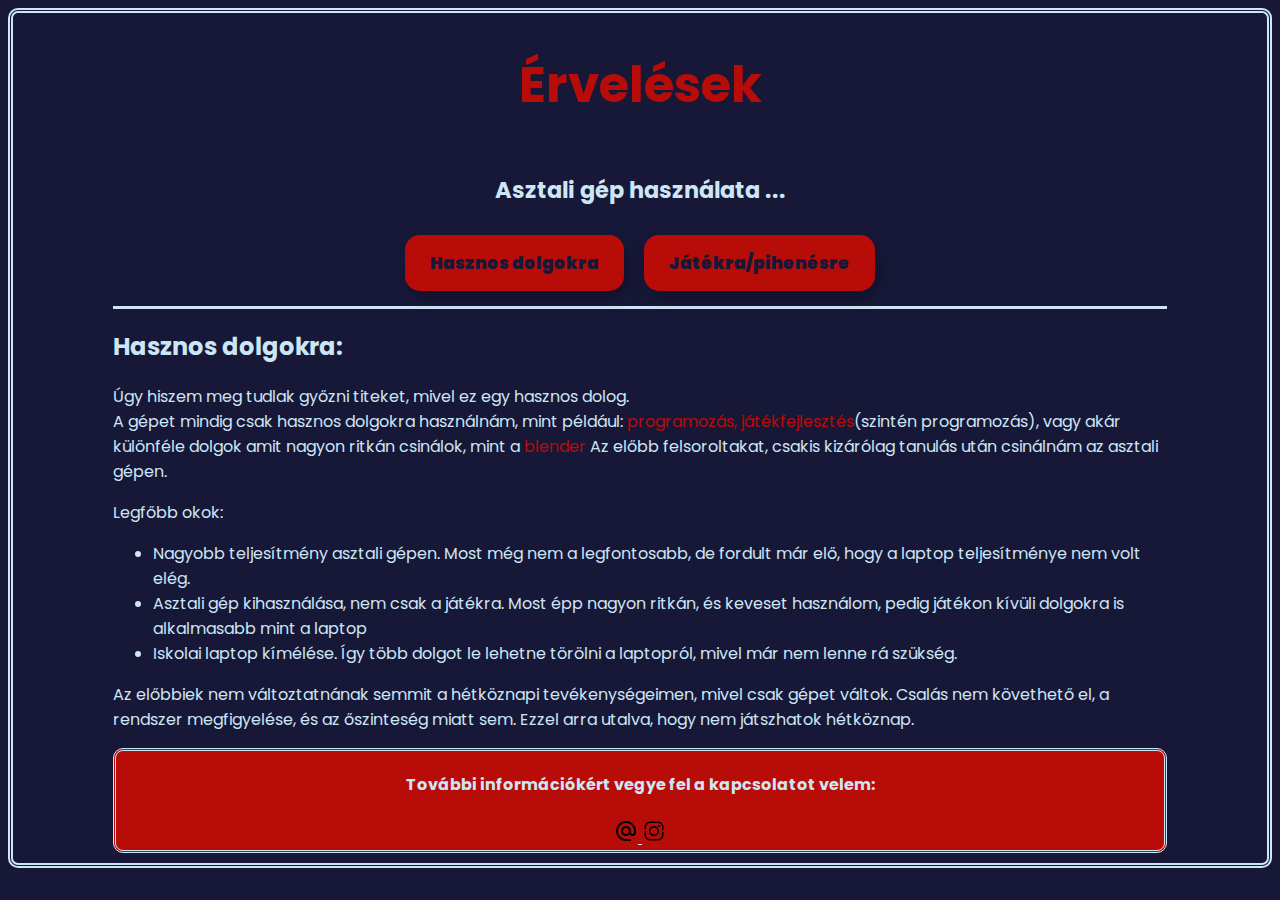
<file: ervelesek/index.html>
<!DOCTYPE html>
<html lang="hu-HU">
<head>
    <meta charset="utf-8" />
    <meta name="viewport" content="width=device-width", inital-scale="1.0">
    <link rel="stylesheet" href="styles.css">
    <title>ervelesek</title>

    <link rel="preconnect" href="https://fonts.googleapis.com" />
    <link rel="preconnect" href="https://fonts.gstatic.com" crossorigin />
    <link
      href="https://fonts.googleapis.com/css2?family=Poppins:wght@200;300;400;500;600;700&display=swap"
      rel="stylesheet"
    />

</head>
<body>
    <script src="script.js"></script>

    <div>

        <h1 class="head">Érvelések</h1>

    </div>
    <div class="top">

        <h2>
            Asztali gép használata ...
        </h2>

        <div class="blocks">
            <div class="Btn block" onclick="toggleText()">
                Hasznos dolgokra
            </div>
            <div class="Btn block" onclick="toggleTextReverse()">
                Játékra/pihenésre
            </div>   
        </div>

    </div>
    <div>
        <div class="p1" id="text1">
            <h2>
                Hasznos dolgokra:
            </h2>
            <p>
                Úgy hiszem meg tudlak győzni titeket, mivel ez egy hasznos dolog.<br>
                A gépet mindig csak hasznos dolgokra használnám, mint például: 
                <span class="highlight">programozás, játékfejlesztés</span>(szintén programozás), vagy akár különféle dolgok amit nagyon ritkán csinálok, mint a <span class="highlight">blender</span>
                Az előbb felsoroltakat, csakis kizárólag tanulás után csinálnám az asztali gépen.
            </p>
            <p>
                Legfőbb okok:
            </p>
            <ul>
                <LI>Nagyobb teljesítmény asztali gépen. 
                    <span>Most még nem a legfontosabb, de fordult már elő, hogy a laptop teljesítménye nem volt elég.</span></LI>
                <LI>Asztali gép kihasználása, nem csak a játékra. 
                    <span>Most épp nagyon ritkán, és keveset használom, pedig játékon kívüli dolgokra is alkalmasabb mint a laptop</span></LI>
                <LI>Iskolai laptop kímélése. 
                    <span>Így több dolgot le lehetne törölni a laptopról, mivel már nem lenne rá szükség.</span></LI>
            </ul>
            <p>
                Az előbbiek nem változtatnának semmit a hétköznapi tevékenységeimen, mivel csak gépet váltok.
                Csalás nem követhető el, a rendszer megfigyelése, és az őszinteség miatt sem.
                Ezzel arra utalva, hogy nem játszhatok hétköznap.
            </p>

        </div>
        <div class="p2" id="text2">
            <h2>
                Játékra/pihenésre:
            </h2>
            <p>Az asztali gépet játékra, két napon lehet használni a héten, az egyik nap a péntek a másik a szombat. Ezzel szerintem meg lehet elégedni.</p>
            <p>Viszont azt a két napot lehetőleg játékkal tölteném el, nem érzem magam függőnek, csak egyszerűen, ki szeretném használni azt az időt.</p>
            <p>Először is arra gondoltam, hogy jobban el lehetne osztani a napi tevékenységeket, akármikor játszhatok a két napon belül viszont kisebb nagyobb szüneteket tartanom kell, például: Leülök délután 3 órakor a gép elé, játszok 3 órát majd tartok két óra szünetet, és utána 10 ig játszok a maradék 2 órában. 
                Természetesen amikor szünetet tartanék nem egyéb kijelző előtt tölteném azt a bizonyos időt, hanem értelmesebb elfoglaltságokkal tölteném.</p>
            <p>A délelőtti nem játszás szabályt változásmentesen betartanám, csak tanulás esetén ülnék laptop előtt, telefont csak esetleges levélírásra lehetne használni. 
            <p>Lehetséges opciónak tartom azt is, hogy vasárnap estefelé lehetőségem lenne játszani az asztali gépen. Természetesen, ekkor is lehet a képernyő előtt töltött időt csökkenteni, ebben az esetben főleg az okostelefonra gondolok. 
                Az asztali számítógépet, ekkor is kizárólag a tanulmányi elfoglaltság után venném használatba.</p>
        </div>  
        <div class="contact">
            <h4>
                További információkért vegye fel a kapcsolatot velem:
            </h4>
            <div class="contact2">
                <a href="mailto:marton.aron08@gmail.com" class="email">
                    <img src="pictures/icons8-email-24.png" alt="E-mail">
                </a>
                <a href="https://www.instagram.com/mwaron1122/">
                    <img src="pictures/icons8-instagram-24.png" alt="Instagram">
                </a>
            </div>
        </div>
    </div>


</body>
</html>
</file>
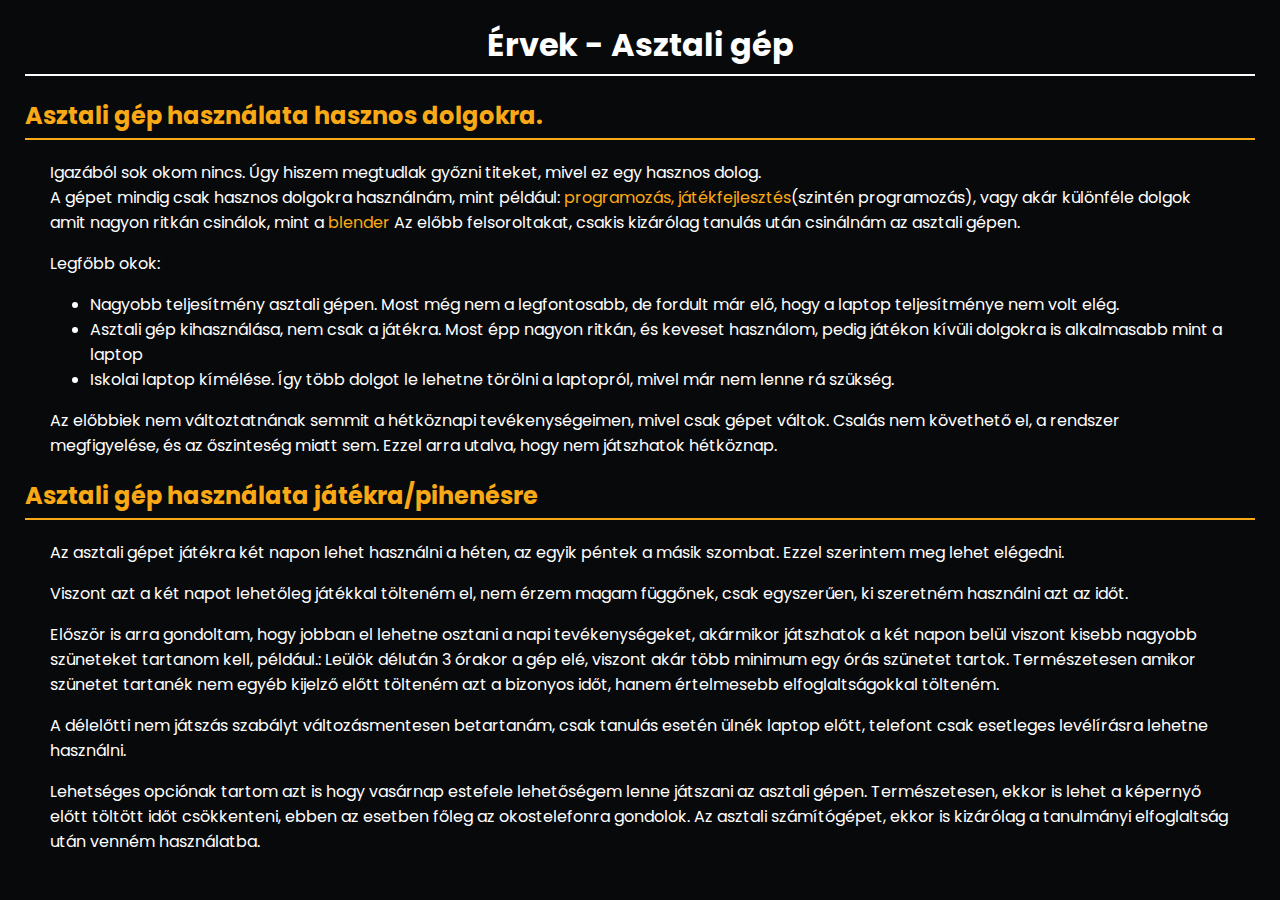
<file: Matthy/index.html>
<!DOCTYPE html>
<html lang="en">
<head>
    <meta charset="UTF-8">
    <meta name="viewport" content="width=device-width, initial-scale=1.0">

    <link href="./styles.css" rel="stylesheet" />
    <link rel="preconnect" href="https://fonts.googleapis.com" />
    <link rel="preconnect" href="https://fonts.gstatic.com" crossorigin />
    <link
      href="https://fonts.googleapis.com/css2?family=Poppins:wght@200;300;400;500;600;700&display=swap"
      rel="stylesheet"
    />

    <title>Matthy - Ervek example</title>
</head>
<body>
    
    <div class="main">
        <h1 class="underline-bright centered slide-in-blurred-top anim-delay-none">Érvek - Asztali gép</h1>
        
        
        <h2 class="underline accent slide-in-blurred-bot anim anim-delay-200">Asztali gép használata hasznos dolgokra.</h2>

        <div class="items slide-in-blurred-bot anim-delay-200">
            <p>
                Igazából sok okom nincs. Úgy hiszem megtudlak győzni titeket, mivel ez egy hasznos dolog.<br>
                A gépet mindig csak hasznos dolgokra használnám, mint például: 
                <span class="highlight">programozás, játékfejlesztés</span>(szintén programozás), vagy akár különféle dolgok amit nagyon ritkán csinálok, mint a <span class="highlight">blender</span>
                Az előbb felsoroltakat, csakis kizárólag tanulás után csinálnám az asztali gépen.
            </p>

            <p>Legfőbb okok:</p>

            <ul>
                <LI>Nagyobb teljesítmény asztali gépen. 
                    <span>Most még nem a legfontosabb, de fordult már elő, hogy a laptop teljesítménye nem volt elég.</span></LI>
                <LI>Asztali gép kihasználása, nem csak a játékra. 
                    <span>Most épp nagyon ritkán, és keveset használom, pedig játékon kívüli dolgokra is alkalmasabb mint a laptop</span></LI>
                <LI>Iskolai laptop kímélése. 
                    <span>Így több dolgot le lehetne törölni a laptopról, mivel már nem lenne rá szükség.</span></LI>
            </ul>

            <p>
                Az előbbiek nem változtatnának semmit a hétköznapi tevékenységeimen, mivel csak gépet váltok.
                Csalás nem követhető el, a rendszer megfigyelése, és az őszinteség miatt sem.
                Ezzel arra utalva, hogy nem játszhatok hétköznap.
            </p>
        </div> 

        <h2 class="underline accent slide-in-blurred-bot anim-delay-400">Asztali gép használata játékra/pihenésre</h2>

        <div class="items slide-in-blurred-bot anim-delay-400">
            <p>Az asztali gépet játékra két napon lehet használni a héten, az egyik péntek a másik szombat. Ezzel szerintem meg lehet elégedni.</p>
            <p>Viszont azt a két napot lehetőleg játékkal tölteném el, nem érzem magam függőnek, csak egyszerűen, ki szeretném használni azt az időt.</p>
            <p>Először is arra gondoltam, hogy jobban el lehetne osztani a napi tevékenységeket, akármikor játszhatok a két napon belül viszont kisebb nagyobb szüneteket tartanom kell, például.: Leülök délután 3 órakor a gép elé, viszont akár több minimum egy órás szünetet tartok. 
                Természetesen amikor szünetet tartanék nem egyéb kijelző előtt tölteném azt a bizonyos időt, hanem értelmesebb elfoglaltságokkal tölteném.</p>
            <p>A délelőtti nem játszás szabályt változásmentesen betartanám, csak tanulás esetén ülnék laptop előtt, telefont csak esetleges levélírásra lehetne használni. 
            <p>Lehetséges opciónak tartom azt is hogy vasárnap estefele lehetőségem lenne játszani az asztali gépen. Természetesen, ekkor is lehet a képernyő előtt töltött időt csökkenteni, ebben az esetben főleg az okostelefonra gondolok. 
                Az asztali számítógépet, ekkor is kizárólag a tanulmányi elfoglaltság után venném használatba.</p>
        </div>

        <!--commit-->
    </div>

</body>
</html>
</file>
<file: ervelesek/styles.css>
:root {
    --background: #171738;
    --color: #B80C09;
    --bright: #CDE6F5;
    --color2: #407899;
}

.contact {
    text-align: center;
    background-color: var(--color);
    border-radius: 10px;
    border-style:double;
    margin-bottom: 10px;


}

.p1, .p2 {
    display: block;
  }

  .p2 {
    display: none;
  }

*{
    font-family: 'Poppins';
    color: var(--bright);
}

body{
    border-color: var(--bright);
    border-width: 5px;
    border-radius: 10px;
    border-style: double;
    background-color: var(--background);
    padding: 0px 100px;
}

.head {
    color: var(--color);
    text-align: center;
    font-size: 50px;
    
}

.top {
    text-align: center;
    align-items: center;
    font-size: 15px;
    border-bottom: var(--bright) 3px solid;
    padding-bottom: 15px;
    margin-top: 50px;
}

.blocks {
    display: inline-flex;
    padding: 0;
    flex-wrap: wrap;
}
    
.block {
    cursor: pointer;
    flex: auto;
    margin-top: 10px;
    text-align: center;
    margin-left: 10px;
    margin-right: 10px;
}

.highlight {
    color: var(--color);
    }

.Btn {
    padding: 15px 25px;
    border: unset;
    border-radius: 15px;
    color: var(--background);
    z-index: 1;
    background: var(--color);
    position: relative;
    font-weight: 1000;
    font-size: 17px;
    -webkit-box-shadow: 4px 8px 19px -3px rgba(0,0,0,0.27);
    box-shadow: 4px 8px 19px -3px rgba(0,0,0,0.27);
    transition: all 250ms;
    overflow: hidden;
}

.Btn::before {
    content: "";
    position: absolute;
    top: 0;
    left: 0;
    height: 100%;
    width: 0;
    border-radius: 15px;
    background-color: var(--color2);
    z-index: -1;
    -webkit-box-shadow: 4px 8px 19px -3px rgba(0,0,0,0.27);
    box-shadow: 4px 8px 19px -3px rgba(0,0,0,0.27);
    transition: all 250ms
}

.Btn:hover {
    color: var(--bright);
}

.Btn:hover::before {
    width: 100%;
}
</file>
<file: Matthy/styles.css>
:root {
    --background: #08090A;
    --accent: #FAA916;
    --bright: #fff;

    --lighten: rgba(255, 255, 255, 0.1)
    --darken: rgba(0, 0, 0, 0.1)
}

* {
    font-family: 'Poppins';
}

body {
    color: var(--bright);
    background-color: var(--background);
    margin-left: 25px;
    margin-right: 25px;
}

.row {
    display: inline-flex;
}

.row-item {
    flex: auto;
    margin-left: 15px;
    margin-right: 15px;
}

.centered {
    text-align: center;
}

.highlight {
    color: var(--accent);
}

.accent {
    color: var(--accent);
}

.bg-accent {
    background-color: var(--accent);
    color: var(--background);
}

.underline {
    padding-bottom: 5px;
    border-bottom: var(--accent) solid 2px;
}

.underline-bright {
    padding-bottom: 5px;
    border-bottom: var(--bright) solid 2px;
}

.items {
    margin-left: 25px;
    margin-right: 25px;
}











.slide-in-blurred-top {
	animation: slide-in-blurred-top 0.6s cubic-bezier(0.190, 1.000, 0.220, 1.000) both;
}

@keyframes slide-in-blurred-top {
    0% {
      transform: translateY(-1000px) scaleY(2.5) scaleX(0.2);
      transform-origin: 50% 0%;
      filter: blur(40px);
      opacity: 0;
    }
    100% {
      transform: translateY(0) scaleY(1) scaleX(1);
      transform-origin: 50% 50%;
      filter: blur(0);
      opacity: 1;
    }
  }

  .slide-in-blurred-bot {
	animation: slide-in-blurred-bot 0.6s cubic-bezier(0.190, 1.000, 0.220, 1.000) both;
}

@keyframes slide-in-blurred-bot {
    0% {
      transform: translateY(1000px) scaleY(2.5) scaleX(0.2);
      transform-origin: 50% 0%;
      filter: blur(40px);
      opacity: 0;
    }
    100% {
      transform: translateY(0) scaleY(1) scaleX(1);
      transform-origin: 50% 50%;
      filter: blur(0);
      opacity: 1;
    }
  }





.anim-delay-none {
  animation-delay: 800ms;
}

.anim-delay-0 {
  animation-delay: 1000ms;
}

.anim-delay-100 {
  animation-delay: 1100ms;
}

.anim-delay-200 {
  animation-delay: 1200ms;
}

.anim-delay-300 {
  animation-delay: 1300ms;
}

.anim-delay-400 {
  animation-delay: 1400ms;
}
</file>
